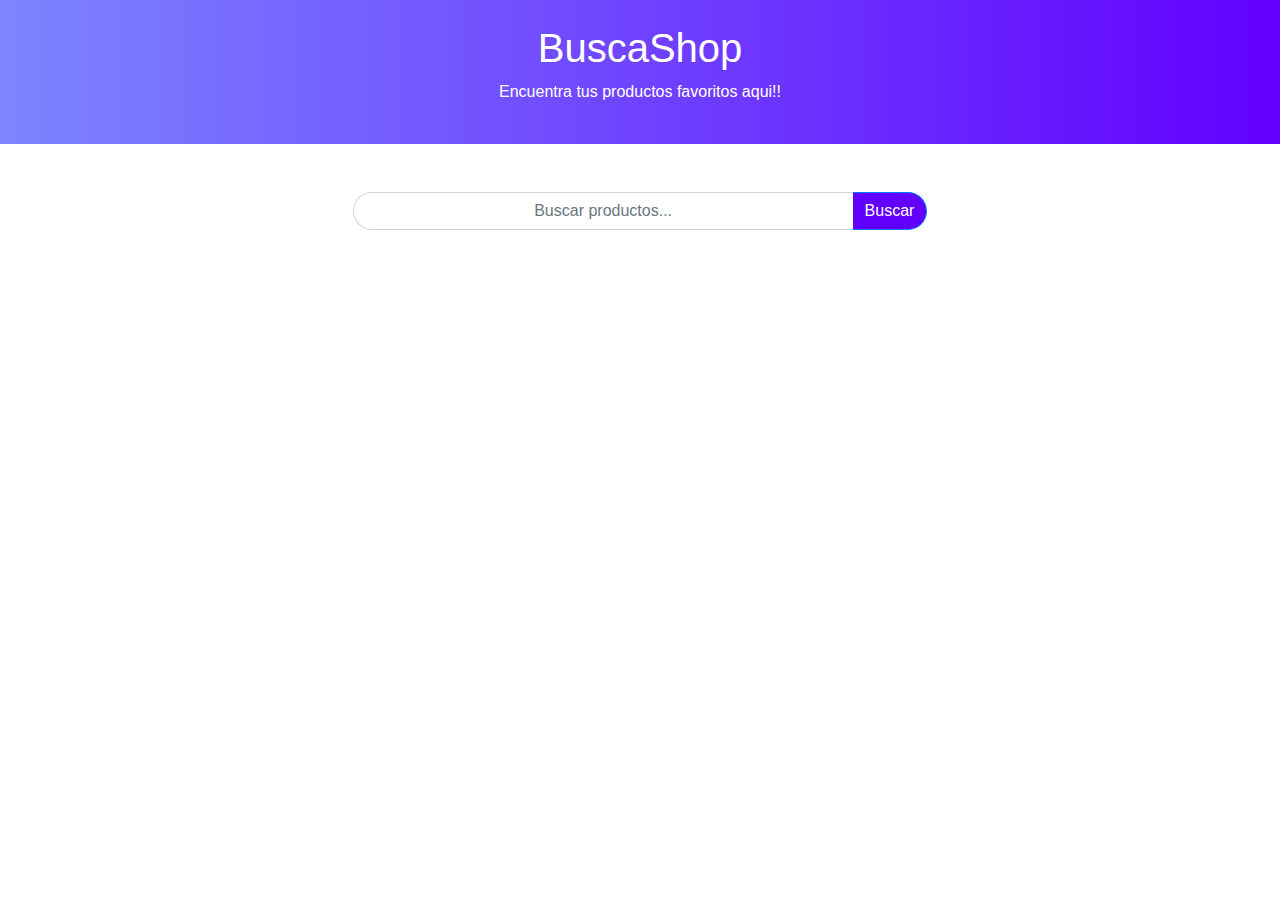
<file: Mercado-API/index.html>
<!DOCTYPE html>
<html lang="es">
<head>
    <meta charset="UTF-8">
    <meta name="viewport" content="width=device-width, initial-scale=1.0">
    <title>Tienda en Línea</title>
    <link rel="stylesheet" href="https://stackpath.bootstrapcdn.com/bootstrap/4.5.2/css/bootstrap.min.css">
    <link rel="stylesheet" href="styles.css">
</head>
<body>
    <!-- Encabezado -->
    <header class="bg-primary text-white text-center py-4">
        <div class="container">
            <div class="row align-items-center">
                <div class="col-md-2">
                </div>
                <div class="col-md-8">
                    <h1>BuscaShop</h1>
                </div>
                <div class="col-md-2">
                </div>
            </div>
            <p>Encuentra tus productos favoritos aqui!!</p>
        </div>
    </header>
    
    <!-- Contenido principal -->
    <main class="container mt-5">
        <div class="search-container d-flex justify-content-center mb-3">
            <input type="text" id="searchInput" class="form-control" placeholder="Buscar productos...">
            <button id="searchButton" class="btn btn-primary">Buscar</button>
        </div>
        <div id="results" class="row justify-content-center"></div>
    </main>
    
    <script src="script.js"></script>
</body>
</html>
</file>
<file: Mercado-API/styles.css>
body {
    background-color: #ffffff;
    display: flex;
    flex-direction: column;
    min-height: 100vh;
}

header {
    background: linear-gradient(to right, #7c85ff, #6200ff); /* Azul a morado */
    color: white;
    padding: 20px 0;
    text-align: center;
}

footer {
    background: #343a40;
    position: fixed;
    bottom: 0;
    width: 100%;
}

main {
    flex: 1;
}

#results {
    display: flex;
    flex-wrap: wrap;
    justify-content: center;
}

.card {
    margin: 10px;
    max-width: 100%;
    text-align: center;
    border: 2px solid #6200ff;
    border-radius: 30px;
    overflow: hidden;
    box-shadow: 0 8px 16px rgba(0, 0, 0, 0.1);
    transition: transform 0.2s;
}

.card:hover {
    transform: scale(1.05);
}

.card-img-top {
    border-bottom: 1px solid #7c85ff;
}

.card-body {
    padding: 15px;
}

.search-container {
    display: flex;
    justify-content: center;
    align-items: center;
    width: 100%;
    max-width: 600px;
    margin: 0 auto;
}

#searchInput {
    border-radius: 50px 0 0 50px;
    text-align: center;
    width: 100%;
    max-width: 500px;
    border-right: none;
}


#searchButton {
    border-radius: 0 50px 50px 0;
    border-left: none;
    background-color: #6200ff; 
    color: white; 
}

#searchButton:hover {
    background-color: #7c85ff;
}

.btn-ver-producto {
    background-color: #6200ff; 
    color: white; 
}

.btn-ver-producto:hover {
    background-color: #7c85ff; 
}
</file>
